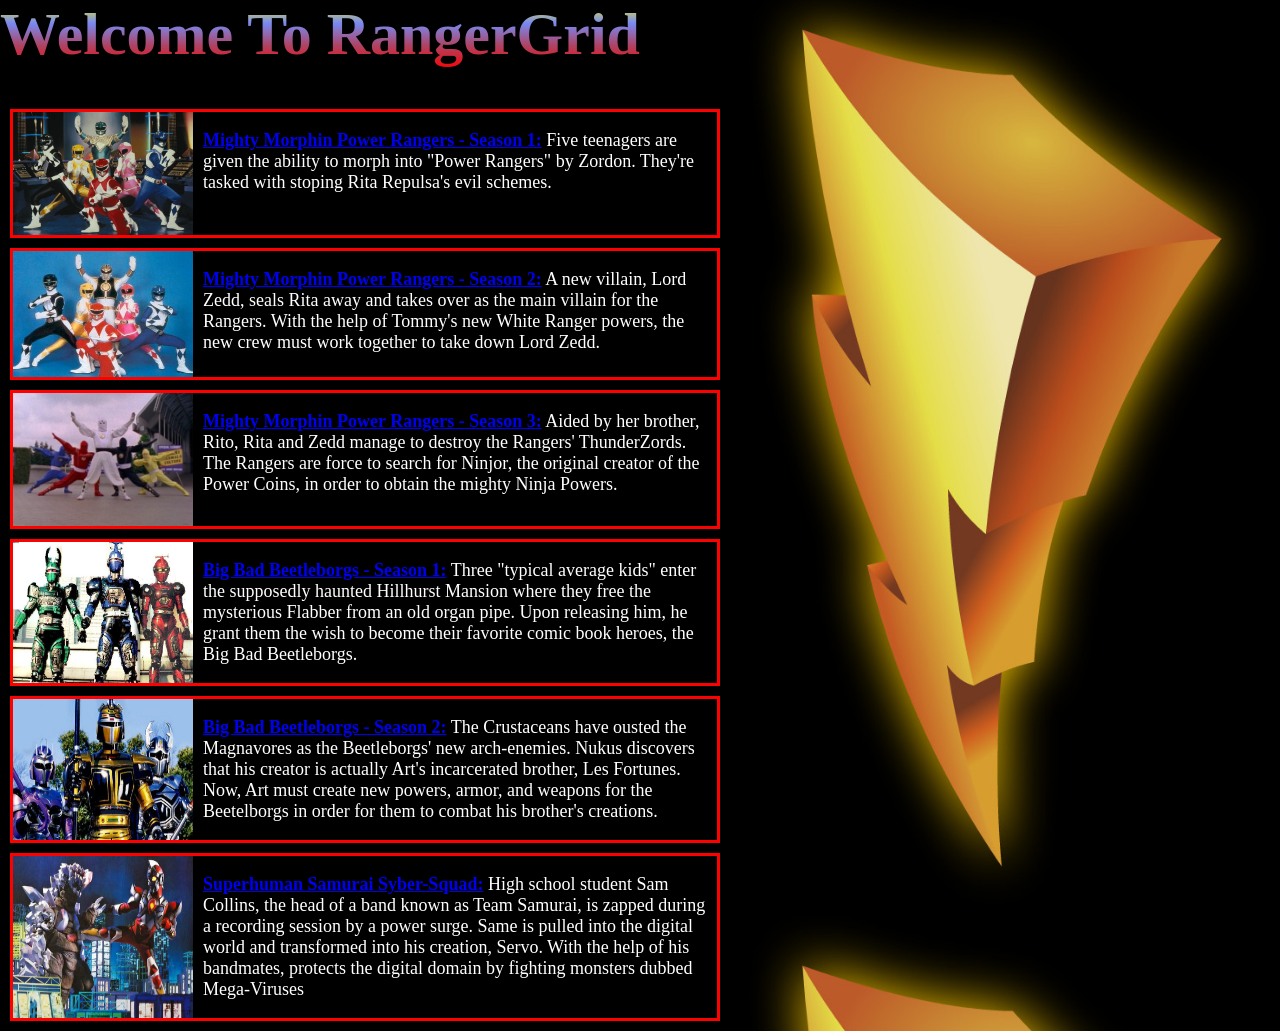
<file: Week3/index.html>
<html>
    <head>
        <link rel="stylesheet" href="css/styles.css">
    </head>

    <body>
        <header>
            <h1 class="gradient-text">Welcome To RangerGrid<h1>
        </header>

    <div class="border-section border-size">
        <img src="season1.jpg"/>
            <p><a href="MMPRS1.html"><b>Mighty Morphin Power Rangers - Season 1:</b></a>
            Five teenagers are given the ability to morph into "Power Rangers" by Zordon. They're tasked with stoping Rita Repulsa's 
            evil schemes. </p>
    </div> 
    <div class="border-section border-size">
        <img src="Season2.jpg"/>
            <p><a href="MMPRS2.html"><b>Mighty Morphin Power Rangers - Season 2:</b></a>
            A new villain, Lord Zedd, seals Rita away and takes over as the main villain for the Rangers. With the help of Tommy's new
            White Ranger powers, the new crew must work together to take down Lord Zedd.</p>
    </div> 
    <div class="border-section border-size">
        <img src="season3.png"/>
            <p><a href="MMPRS3.html"><b>Mighty Morphin Power Rangers - Season 3:</b></a>
            Aided by her brother, Rito, Rita and Zedd manage to destroy the Rangers' ThunderZords. The Rangers are force to search for 
            Ninjor, the original creator of the Power Coins, in order to obtain the mighty Ninja Powers. 
    </div>   
    <div class="border-section border-size">
        <img src="BBSeason1.jpg"/>
            <p><a href="BB1.html"><b>Big Bad Beetleborgs - Season 1:</b></a>
                Three "typical average kids" enter the supposedly haunted Hillhurst Mansion where they free the mysterious Flabber from
                an old organ pipe. Upon releasing him, he grant them the wish to become their favorite comic book heroes, the Big Bad Beetleborgs.</p>
    </div>
    <div class="border-section border-size">
        <img src="BBSeason2.jpg"/>
            <p><a href="BB2.html"><b>Big Bad Beetleborgs - Season 2:</b></a>
                The Crustaceans have ousted the Magnavores as the Beetleborgs' new arch-enemies. Nukus discovers that his creator is actually Art's 
                incarcerated brother, Les Fortunes. Now, Art must create new powers, armor, and weapons for the Beetelborgs in order for them to combat his 
                brother's creations. </p>
    </div>
    <div class="border-section border-size">
        <img src="SSSS.jpg"/>
            <p><a href="SSSS.html"><b>Superhuman Samurai Syber-Squad:</b></a>
                High school student Sam Collins, the head of a band known as Team Samurai, is zapped during a recording session by a power surge.
                Same is pulled into the digital world and transformed into his creation, Servo. With the help of his bandmates, protects the 
                digital domain by fighting monsters dubbed Mega-Viruses</p>
    </div>
    </body>


</html>
</file>
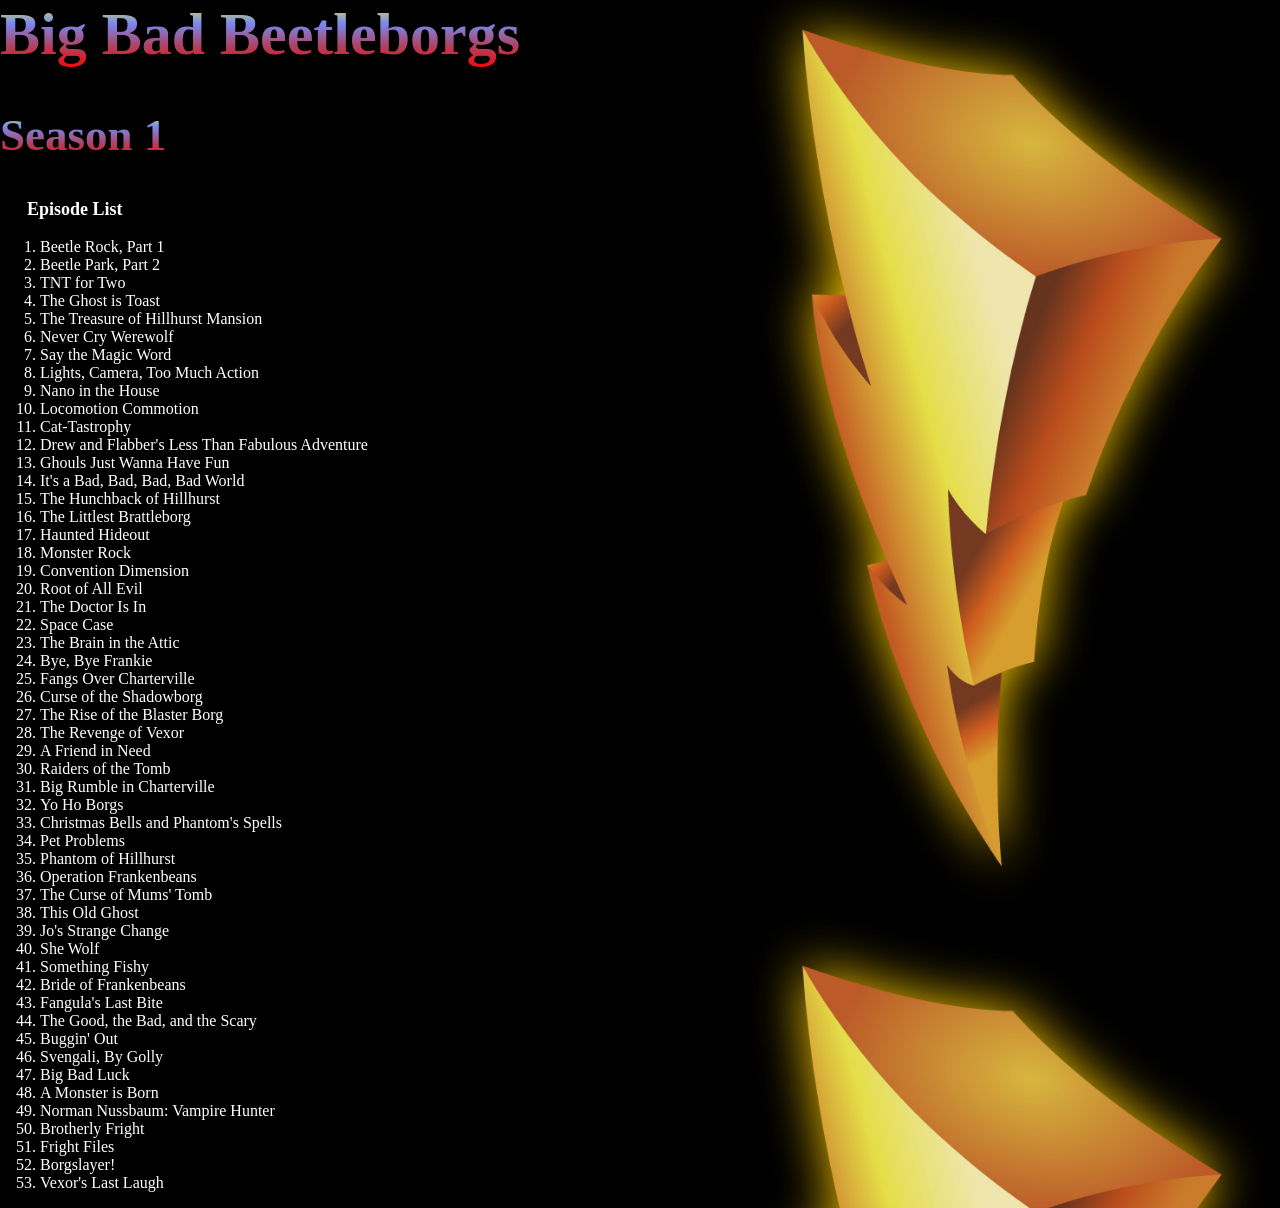
<file: Week3/BB1.html>
<html>
    <head> 
        <link rel="stylesheet" href="css/styles.css">
    </head>
    <body>
        <header>
            <h1 class="gradient-text">Big Bad Beetleborgs<h1>
            <h2 class="gradient-text">Season 1<h2>   
        </header>
            
        <p style="margin-left: 27px;"><b>  Episode List</b></p>
        
        <ol>
            <li>Beetle Rock, Part 1</li>
            <li>Beetle Park, Part 2</li>
            <li>TNT for Two</li>
            <li>The Ghost is Toast</li>
            <li>The Treasure of Hillhurst Mansion</li>
            <li>Never Cry Werewolf</li>
            <li>Say the Magic Word</li>
            <li>Lights, Camera, Too Much Action</li>
            <li>Nano in the House</li>
            <li>Locomotion Commotion</li>
            <li>Cat-Tastrophy</li>
            <li>Drew and Flabber's Less Than Fabulous Adventure</li>
            <li>Ghouls Just Wanna Have Fun</li>
            <li>It's a Bad, Bad, Bad, Bad World</li>
            <li>The Hunchback of Hillhurst</li>
            <li>The Littlest Brattleborg</li>
            <li>Haunted Hideout</li>
            <li>Monster Rock</li>
            <li>Convention Dimension</li>
            <li>Root of All Evil</li>
            <li>The Doctor Is In</li>
            <li>Space Case</li>
            <li>The Brain in the Attic</li>
            <li>Bye, Bye Frankie</li>
            <li>Fangs Over Charterville</li>
            <li>Curse of the Shadowborg</li>
            <li>The Rise of the Blaster Borg</li>
            <li>The Revenge of Vexor</li>
            <li>A Friend in Need</li>
            <li>Raiders of the Tomb</li>
            <li>Big Rumble in Charterville</li>
            <li>Yo Ho Borgs</li>
            <li>Christmas Bells and Phantom's Spells</li>
            <li>Pet Problems</li>
            <li>Phantom of Hillhurst</li>
            <li>Operation Frankenbeans</li>
            <li>The Curse of Mums' Tomb</li>
            <li>This Old Ghost</li>
            <li>Jo's Strange Change</li>
            <li>She Wolf</li>
            <li>Something Fishy</li>
            <li>Bride of Frankenbeans</li>
            <li>Fangula's Last Bite</li>
            <li>The Good, the Bad, and the Scary</li>
            <li>Buggin' Out</li>
            <li>Svengali, By Golly</li>
            <li>Big Bad Luck</li>
            <li>A Monster is Born</li>
            <li>Norman Nussbaum: Vampire Hunter</li>
            <li>Brotherly Fright</li>
            <li>Fright Files</li>
            <li>Borgslayer!</li>
            <li>Vexor's Last Laugh</li>
            </ol>
</html>
</file>
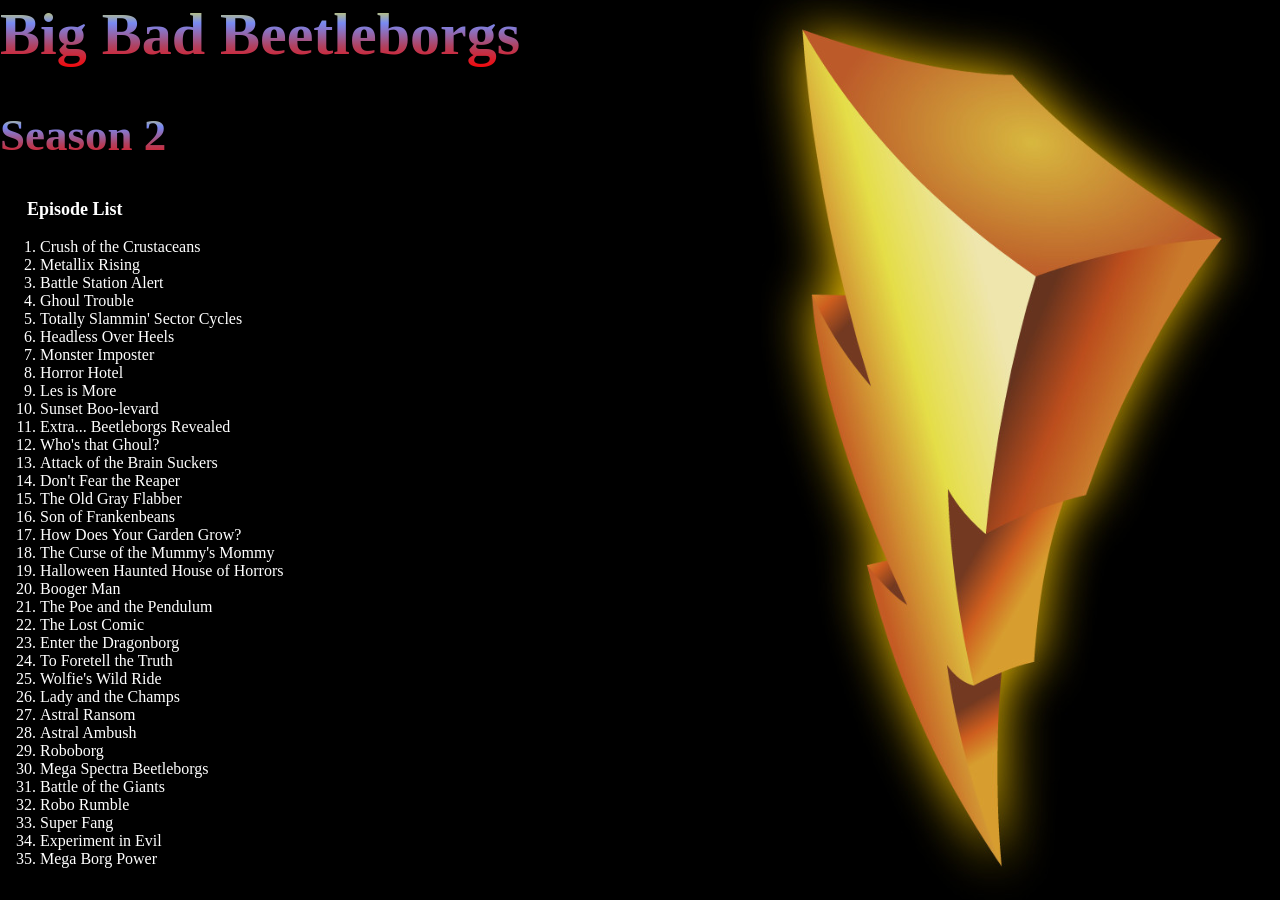
<file: Week3/BB2.html>
<html>
    <head> 
        <link rel="stylesheet" href="css/styles.css">
    </head>
    <body>
        <header>
            <h1 class="gradient-text">Big Bad Beetleborgs<h1>
            <h2 class="gradient-text">Season 2<h2>   
        </header>
            
        <p style="margin-left: 27px;"><b>  Episode List</b></p>
        
        <ol>
            <li>Crush of the Crustaceans</li>
            <li>Metallix Rising</li>
            <li>Battle Station Alert</li>
            <li>Ghoul Trouble</li>
            <li>Totally Slammin' Sector Cycles</li>
            <li>Headless Over Heels</li>
            <li>Monster Imposter</li>
            <li>Horror Hotel</li>
            <li>Les is More</li>
            <li>Sunset Boo-levard</li>
            <li>Extra... Beetleborgs Revealed</li>
            <li>Who's that Ghoul?</li>
            <li>Attack of the Brain Suckers</li>
            <li>Don't Fear the Reaper</li>
            <li>The Old Gray Flabber</li>
            <li>Son of Frankenbeans</li>
            <li>How Does Your Garden Grow?</li>
            <li>The Curse of the Mummy's Mommy</li>
            <li>Halloween Haunted House of Horrors</li>
            <li>Booger Man</li>
            <li>The Poe and the Pendulum</li>
            <li>The Lost Comic</li>
            <li>Enter the Dragonborg</li>
            <li>To Foretell the Truth</li>
            <li>Wolfie's Wild Ride</li>
            <li>Lady and the Champs</li>
            <li>Astral Ransom</li>
            <li>Astral Ambush</li>
            <li>Roboborg</li>
            <li>Mega Spectra Beetleborgs</li>
            <li>Battle of the Giants</li>
            <li>Robo Rumble</li>
            <li>Super Fang</li>
            <li>Experiment in Evil</li>
            <li>Mega Borg Power</li>
            </ol>
</html>
</file>
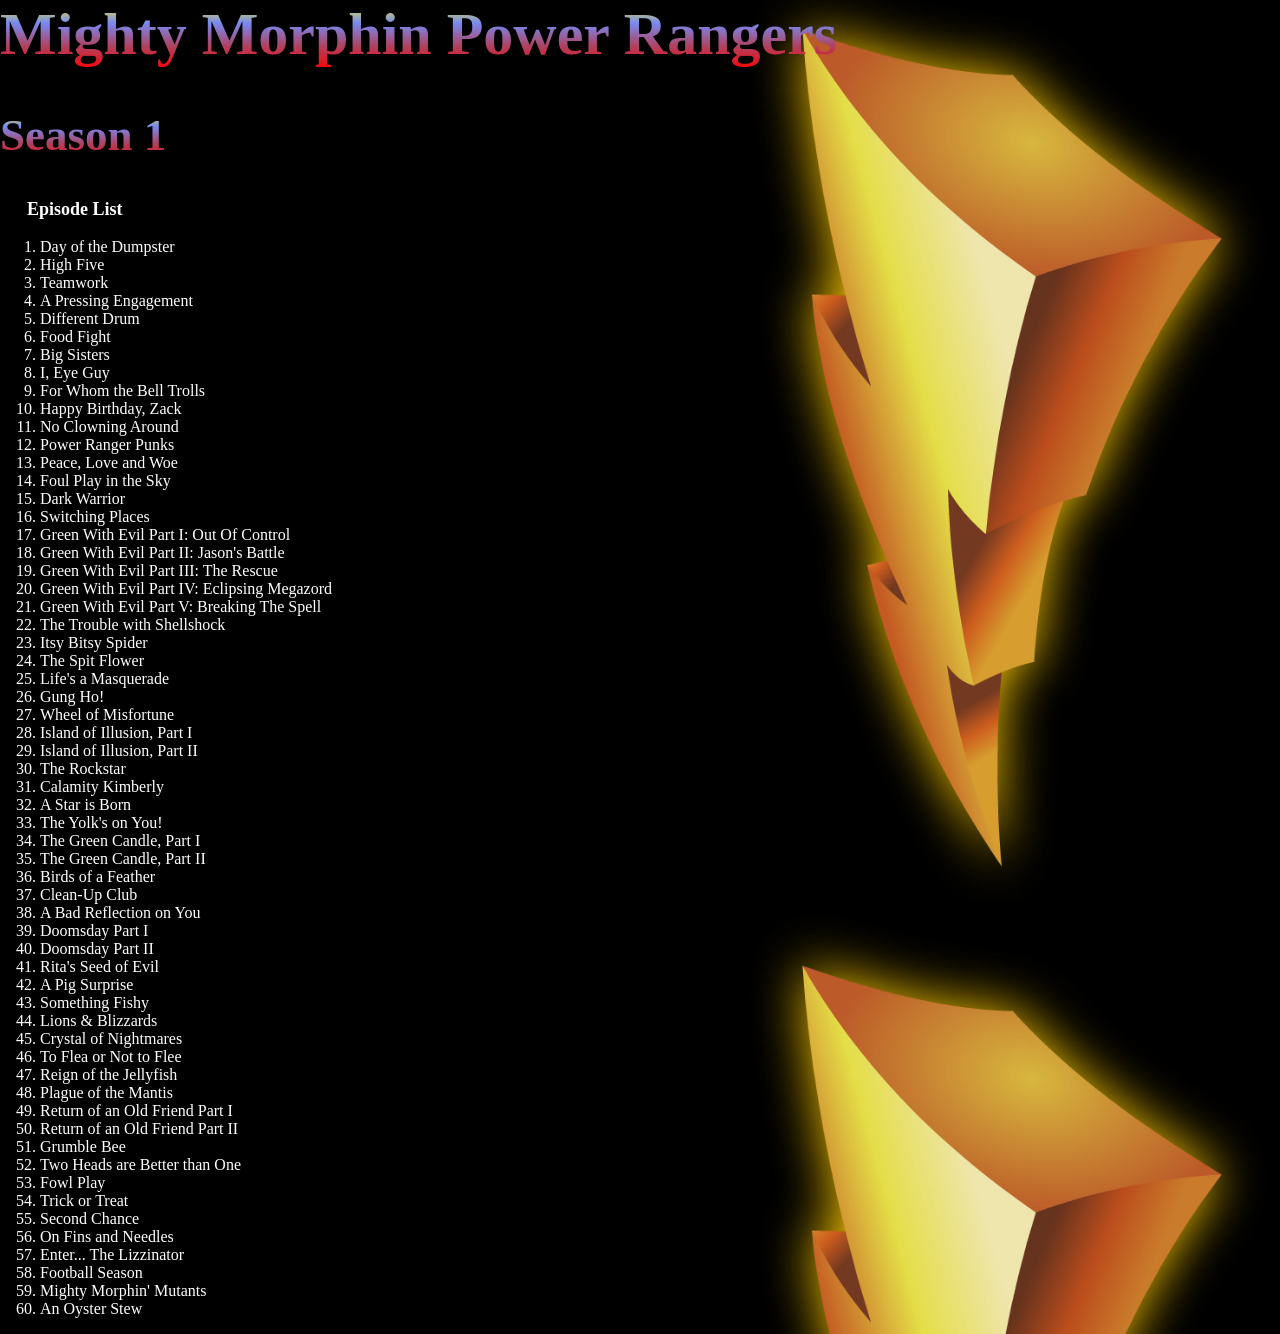
<file: Week3/MMPRS1.html>
<html>
    <head> 
        <link rel="stylesheet" href="css/styles.css">
    </head>
    <body>
        <header>
            <h1 class="gradient-text">Mighty Morphin Power Rangers<h1>
            <h2 class="gradient-text">Season 1<h2>   
        </header>
        <p style="margin-left: 27px;"><b>  Episode List</b></p>
        <ol>
            <li>Day of the Dumpster</li>
            <li>High Five</li>
            <li>Teamwork</li>
            <li>A Pressing Engagement</li>
            <li>Different Drum</li>
            <li>Food Fight</li>
            <li>Big Sisters</li>
            <li>I, Eye Guy</li>
            <li>For Whom the Bell Trolls</li>
            <li>Happy Birthday, Zack</li>
            <li>No Clowning Around</li>
            <li>Power Ranger Punks</li>
            <li>Peace, Love and Woe</li>
            <li>Foul Play in the Sky</li>
            <li>Dark Warrior</li>
            <li>Switching Places</li>
            <li>Green With Evil Part I: Out Of Control</li>
            <li>Green With Evil Part II: Jason's Battle</li>
            <li>Green With Evil Part III: The Rescue</li>
            <li>Green With Evil Part IV: Eclipsing Megazord</li>
            <li>Green With Evil Part V: Breaking The Spell</li>
            <li>The Trouble with Shellshock</li>
            <li>Itsy Bitsy Spider</li>
            <li>The Spit Flower</li>
            <li>Life's a Masquerade</li>
            <li>Gung Ho!</li>
            <li>Wheel of Misfortune</li>
            <li>Island of Illusion, Part I</li>
            <li>Island of Illusion, Part II</li>
            <li>The Rockstar</li>
            <li>Calamity Kimberly</li>
            <li>A Star is Born</li>
            <li>The Yolk's on You!</li>
            <li>The Green Candle, Part I</li>
            <li>The Green Candle, Part II</li>
            <li>Birds of a Feather</li>
            <li>Clean-Up Club</li>
            <li>A Bad Reflection on You</li>
            <li>Doomsday Part I</li>
            <li>Doomsday Part II</li>
            <li>Rita's Seed of Evil</li>
            <li>A Pig Surprise</li>
            <li>Something Fishy</li>
            <li>Lions & Blizzards</li>
            <li>Crystal of Nightmares</li>
            <li>To Flea or Not to Flee</li>
            <li>Reign of the Jellyfish</li>
            <li>Plague of the Mantis</li>
            <li>Return of an Old Friend Part I</li>
            <li>Return of an Old Friend Part II</li>
            <li>Grumble Bee</li>
            <li>Two Heads are Better than One</li>
            <li>Fowl Play</li>
            <li>Trick or Treat</li>
            <li>Second Chance</li>
            <li>On Fins and Needles</li>
            <li>Enter... The Lizzinator</li>
            <li>Football Season</li>
            <li>Mighty Morphin' Mutants</li>
            <li>An Oyster Stew</li>
            </ol>

</html>
</file>
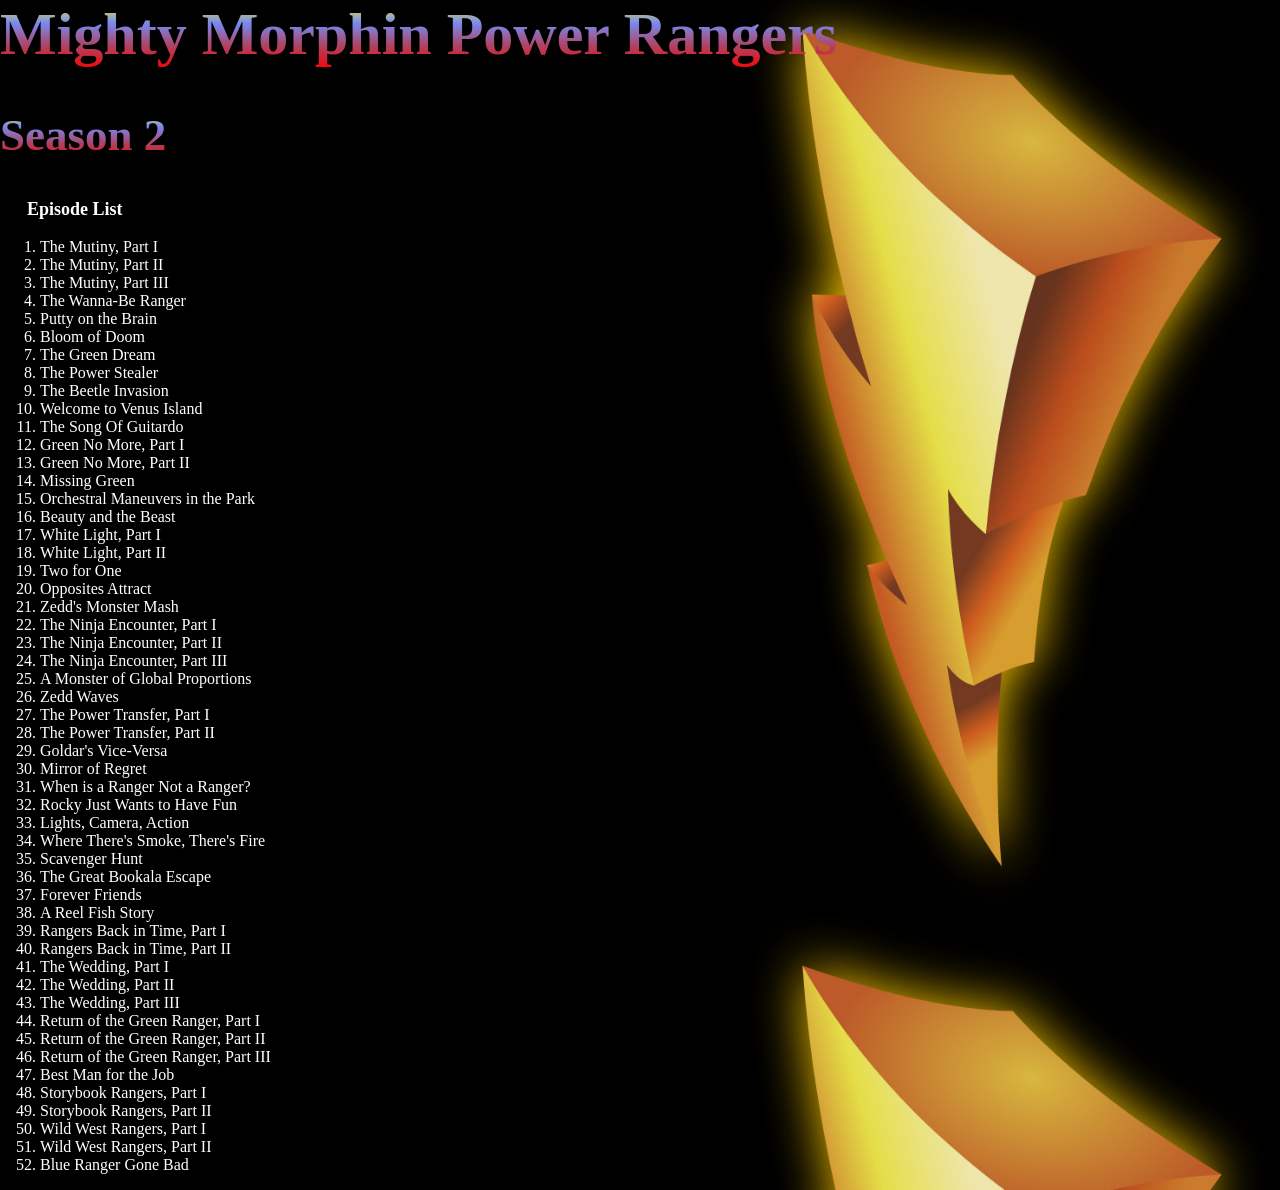
<file: Week3/MMPRS2.html>
<html>
    <head> 
        <link rel="stylesheet" href="css/styles.css">
    </head>
    <body>
        <header>
            <h1 class="gradient-text">Mighty Morphin Power Rangers<h1>
            <h2 class="gradient-text">Season 2<h2>   
        </header>
        <p style="margin-left: 27px;"><b>  Episode List</b></p>
        <ol>
            <li>The Mutiny, Part I</li>
            <li>The Mutiny, Part II</li>
            <li>The Mutiny, Part III</li>
            <li>The Wanna-Be Ranger</li>
            <li>Putty on the Brain</li>
            <li>Bloom of Doom</li>
            <li>The Green Dream</li>
            <li>The Power Stealer</li>
            <li>The Beetle Invasion</li>
            <li>Welcome to Venus Island</li>
            <li>The Song Of Guitardo</li>
            <li>Green No More, Part I</li>
            <li>Green No More, Part II</li>
            <li>Missing Green</li>
            <li>Orchestral Maneuvers in the Park</li>
            <li>Beauty and the Beast</li>
            <li>White Light, Part I</li>
            <li>White Light, Part II</li>
            <li>Two for One</li>
            <li>Opposites Attract</li>
            <li>Zedd's Monster Mash</li>
            <li>The Ninja Encounter, Part I</li>
            <li>The Ninja Encounter, Part II</li>
            <li>The Ninja Encounter, Part III</li>
            <li>A Monster of Global Proportions</li>
            <li>Zedd Waves</li>
            <li>The Power Transfer, Part I</li>
            <li>The Power Transfer, Part II</li>
            <li>Goldar's Vice-Versa</li>
            <li>Mirror of Regret</li>
            <li>When is a Ranger Not a Ranger?</li>
            <li>Rocky Just Wants to Have Fun</li>
            <li>Lights, Camera, Action</li>
            <li>Where There's Smoke, There's Fire</li>
            <li>Scavenger Hunt</li>
            <li>The Great Bookala Escape</li>
            <li>Forever Friends</li>
            <li>A Reel Fish Story</li>
            <li>Rangers Back in Time, Part I</li>
            <li>Rangers Back in Time, Part II</li>
            <li>The Wedding, Part I</li>
            <li>The Wedding, Part II</li>
            <li>The Wedding, Part III</li>
            <li>Return of the Green Ranger, Part I</li>
            <li>Return of the Green Ranger, Part II</li>
            <li>Return of the Green Ranger, Part III</li>
            <li>Best Man for the Job</li>
            <li>Storybook Rangers, Part I</li>
            <li>Storybook Rangers, Part II</li>
            <li>Wild West Rangers, Part I</li>
            <li>Wild West Rangers, Part II</li>
            <li>Blue Ranger Gone Bad</li>
            </ol>

</html>
</file>
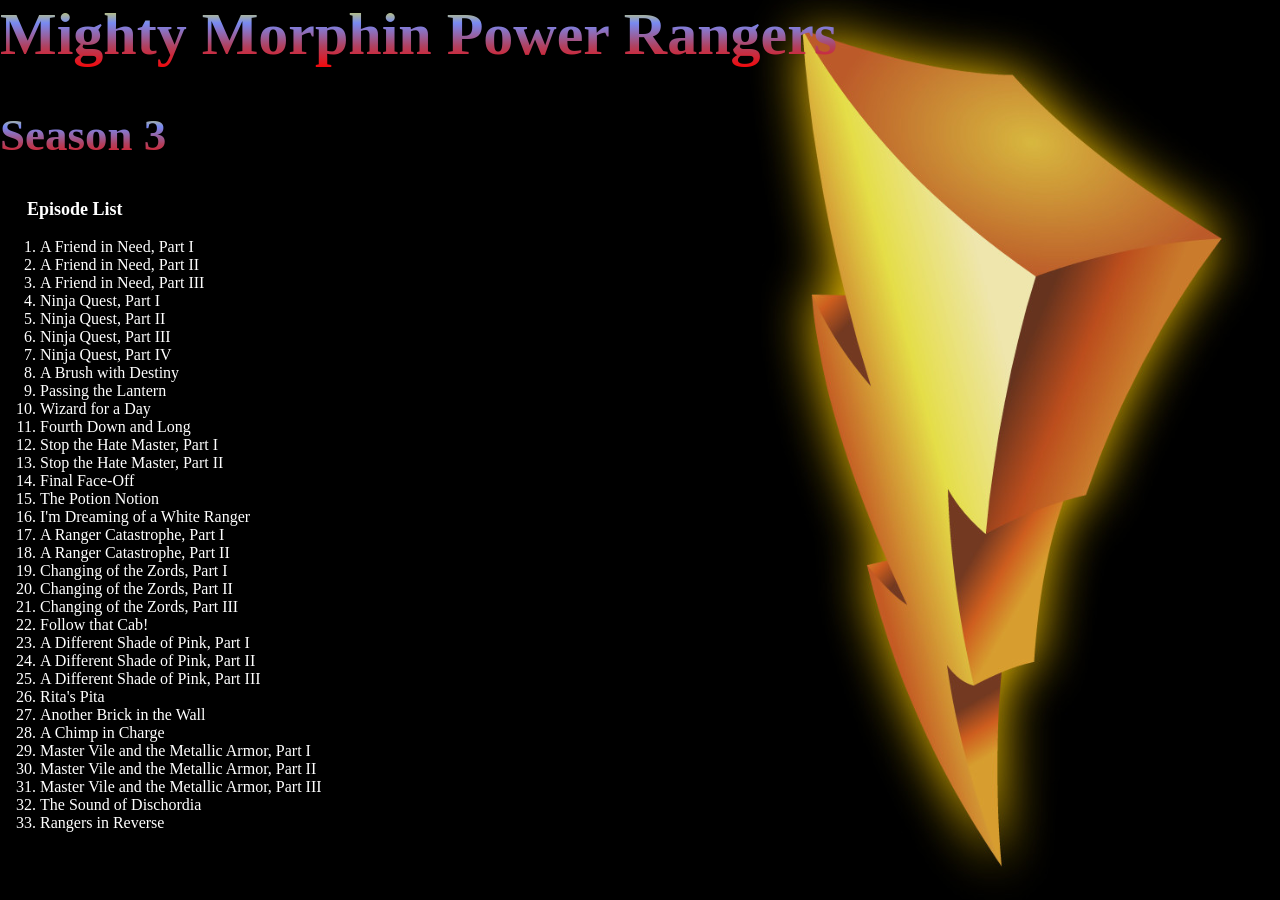
<file: Week3/MMPRS3.html>
<html>
    <head> 
        <link rel="stylesheet" href="css/styles.css">
    </head>
    <body>
        <header>
            <h1 class="gradient-text">Mighty Morphin Power Rangers<h1>
            <h2 class="gradient-text">Season 3<h2>   
        </header>
            
        <p style="margin-left: 27px;"><b>  Episode List</b></p>
        
        <ol>
            <li>A Friend in Need, Part I</li>
            <li>A Friend in Need, Part II</li>
            <li>A Friend in Need, Part III</li>
            <li>Ninja Quest, Part I</li>
            <li>Ninja Quest, Part II</li>
            <li>Ninja Quest, Part III</li>
            <li>Ninja Quest, Part IV</li>
            <li>A Brush with Destiny</li>
            <li>Passing the Lantern</li>
            <li>Wizard for a Day</li>
            <li>Fourth Down and Long</li>
            <li>Stop the Hate Master, Part I</li>
            <li>Stop the Hate Master, Part II</li>
            <li>Final Face-Off</li>
            <li>The Potion Notion</li>
            <li>I'm Dreaming of a White Ranger</li>
            <li>A Ranger Catastrophe, Part I</li>
            <li>A Ranger Catastrophe, Part II</li>
            <li>Changing of the Zords, Part I</li>
            <li>Changing of the Zords, Part II</li>
            <li>Changing of the Zords, Part III</li>
            <li>Follow that Cab!</li>
            <li>A Different Shade of Pink, Part I</li>
            <li>A Different Shade of Pink, Part II</li>
            <li>A Different Shade of Pink, Part III</li>
            <li>Rita's Pita</li>
            <li>Another Brick in the Wall</li>
            <li>A Chimp in Charge</li>
            <li>Master Vile and the Metallic Armor, Part I</li>
            <li>Master Vile and the Metallic Armor, Part II</li>
            <li>Master Vile and the Metallic Armor, Part III</li>
            <li>The Sound of Dischordia</li>
            <li>Rangers in Reverse</li>
            </ol>
</html>
</file>
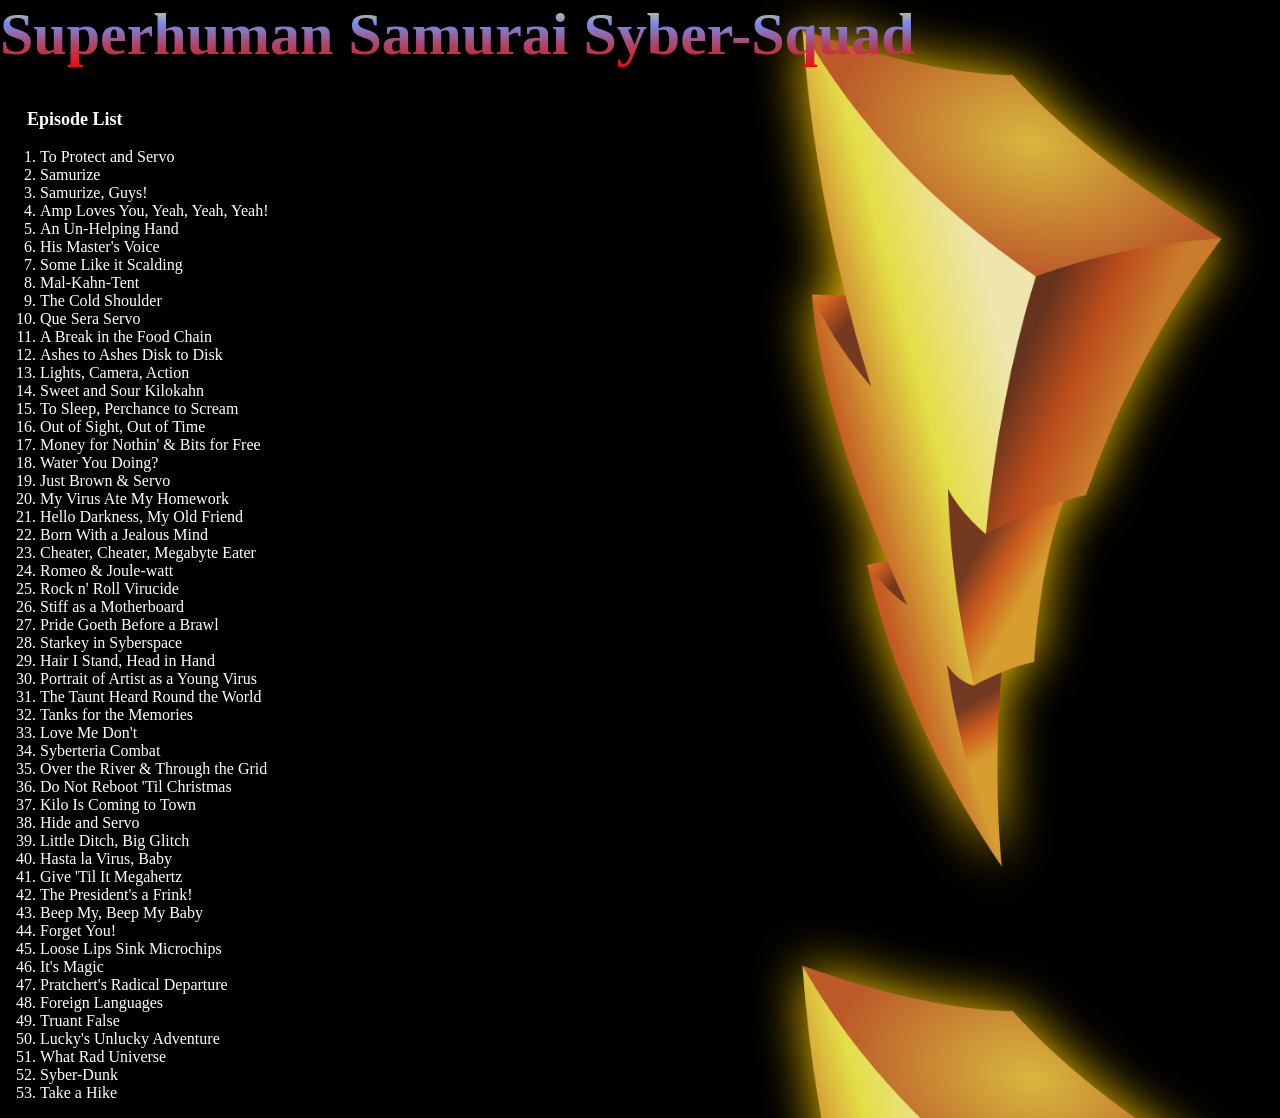
<file: Week3/SSSS.html>
<html>
    <head> 
        <link rel="stylesheet" href="css/styles.css">
    </head>
    <body>
        <header>
            <h1 class="gradient-text">Superhuman Samurai Syber-Squad<h1>
        </header>
            
        <p style="margin-left: 27px;"><b>  Episode List</b></p>
        
        <ol>
            <li>To Protect and Servo</li>
            <li>Samurize</li>
            <li>Samurize, Guys!</li>
            <li>Amp Loves You, Yeah, Yeah, Yeah!</li>
            <li>An Un-Helping Hand</li>
            <li>His Master's Voice</li>
            <li>Some Like it Scalding</li>
            <li>Mal-Kahn-Tent</li>
            <li>The Cold Shoulder</li>
            <li>Que Sera Servo</li>
            <li>A Break in the Food Chain</li>
            <li>Ashes to Ashes Disk to Disk</li>
            <li>Lights, Camera, Action</li>
            <li>Sweet and Sour Kilokahn</li>
            <li>To Sleep, Perchance to Scream</li>
            <li>Out of Sight, Out of Time</li>
            <li>Money for Nothin' & Bits for Free</li>
            <li>Water You Doing?</li>
            <li>Just Brown & Servo</li>
            <li>My Virus Ate My Homework</li>
            <li>Hello Darkness, My Old Friend</li>
            <li>Born With a Jealous Mind</li>
            <li>Cheater, Cheater, Megabyte Eater</li>
            <li>Romeo & Joule-watt</li>
            <li>Rock n' Roll Virucide</li>
            <li>Stiff as a Motherboard</li>
            <li>Pride Goeth Before a Brawl</li>
            <li>Starkey in Syberspace</li>
            <li>Hair I Stand, Head in Hand</li>
            <li>Portrait of Artist as a Young Virus</li>
            <li>The Taunt Heard Round the World</li>
            <li>Tanks for the Memories</li>
            <li>Love Me Don't</li>
            <li>Syberteria Combat</li>
            <li>Over the River & Through the Grid</li>
            <li>Do Not Reboot 'Til Christmas</li>
            <li>Kilo Is Coming to Town</li>
            <li>Hide and Servo</li>
            <li>Little Ditch, Big Glitch</li>
            <li>Hasta la Virus, Baby</li>
            <li>Give 'Til It Megahertz</li>
            <li>The President's a Frink!</li>
            <li>Beep My, Beep My Baby</li>
            <li>Forget You!</li>
            <li>Loose Lips Sink Microchips</li>
            <li>It's Magic</li>
            <li>Pratchert's Radical Departure</li>
            <li>Foreign Languages</li>
            <li>Truant False</li>
            <li>Lucky's Unlucky Adventure</li>
            <li>What Rad Universe</li>
            <li>Syber-Dunk</li>
            <li>Take a Hike</li>
            </ol>
</html>
</file>
<file: Week3/css/styles.css>
body{
    margin: 0 auto;
    background-image: url("lightningbolt.jpg");
    background-size: 130% auto;
    background-position: 180px -20px;
    color: white
}

.border-section{
    border-style: solid;
    border-color: red;
    width:55%;
    display:flex;
    margin-left: 10px;
    margin-bottom: 10px;
}
.tab { text-indent:40px }

.gradient-text {
    background-color: #f3ec78;
    background-image: linear-gradient( yellow, #788af3, #af4261,#F80404);
    -webkit-background-clip: text;
    -webkit-text-fill-color: transparent; 
}

/* Applying Style to an ID */
#featured-section{
    background-color: purple;
}


/* find the featured section element and then apply the style to the 
image tag within the featured-section */
img{
    width: 180px;
    height: auto;
    padding-right: 10px;
}

/* Applying style using an element tag */


p{
    color: white;
    font-size: 18px;
}

header{
    
    font-size: 30px;
    class="gradient"
    width: 100%;
    height: auto;
}
</file>
